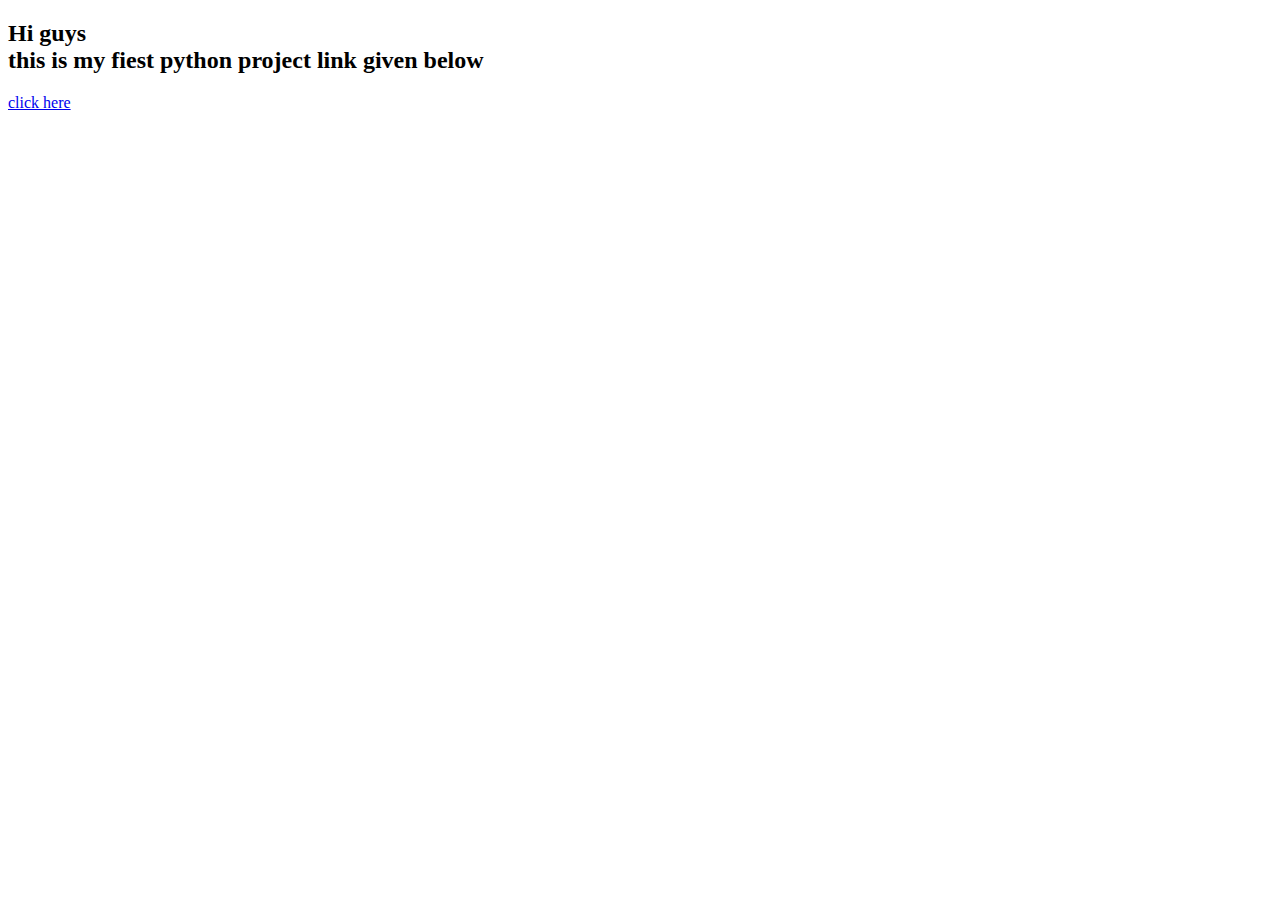
<file: index.html>
<!DOCTYPE html>
<html lang="en">
<head>
    <meta charset="UTF-8">
    <meta http-equiv="X-UA-Compatible" content="IE=edge">
    <meta name="viewport" content="width=device-width, initial-scale=1.0">
    <title>Document</title>
</head>
<body>
    <h2>Hi guys <br>this is my fiest python project link given below </h2>
    <a href="/user">click here</a>
</body>
</html>
</file>
